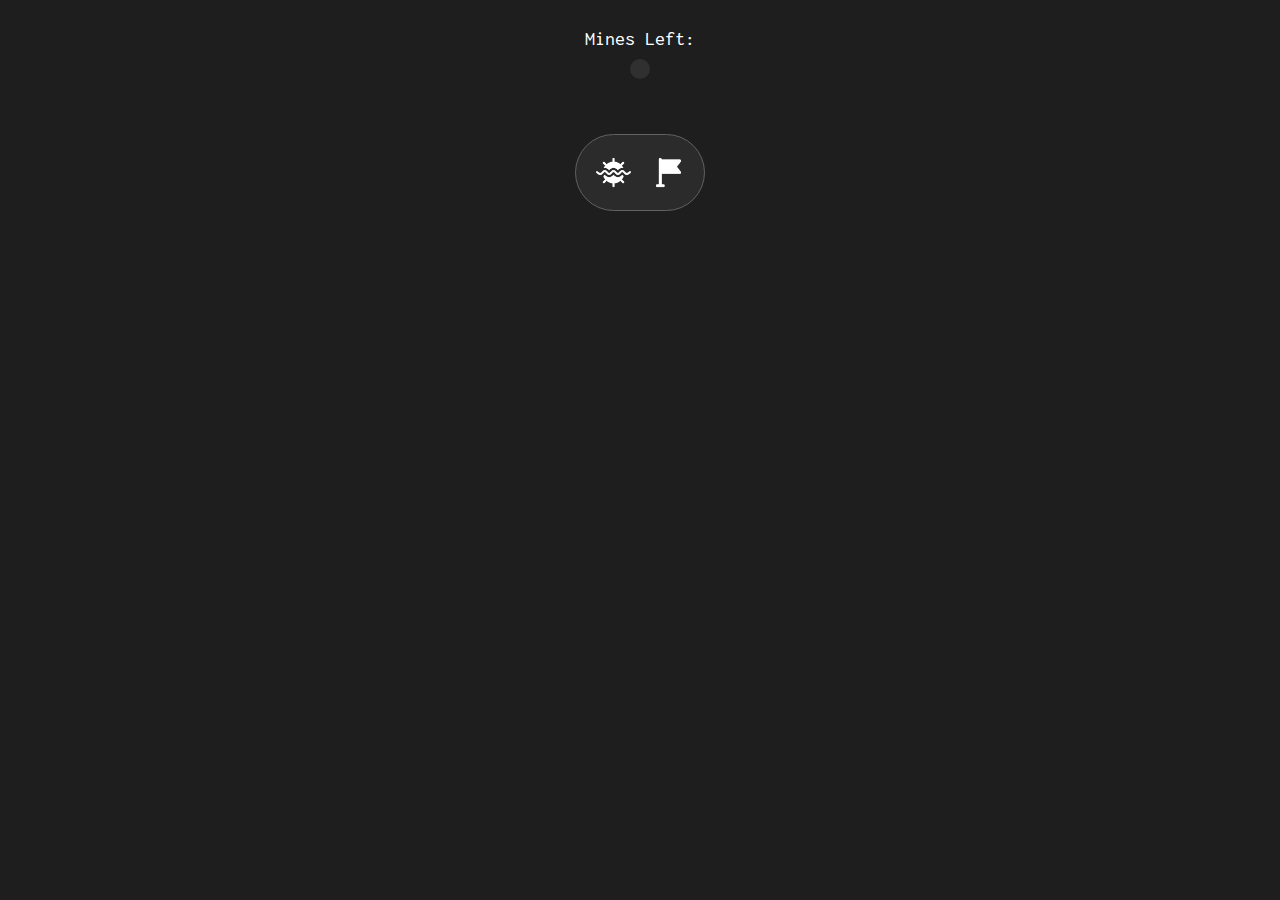
<file: inedex.html>
<!DOCTYPE html>
<html lang="en">
<head>
    <meta charset="UTF-8">
    <meta http-equiv="X-UA-Compatible" content="IE=edge">
    <meta name="viewport" content="width=device-width, initial-scale=1.0">

    <script src="./script.js" type="module"></script>

    <link rel="stylesheet" href="./minesweeper.css">
    <link rel="preconnect" href="https://fonts.googleapis.com">
    <link rel="preconnect" href="https://fonts.gstatic.com" crossorigin>
    <link href="https://fonts.googleapis.com/css2?family=Inconsolata:wght@500;600&family=Roboto:wght@700&display=swap" rel="stylesheet">
</head>
<body>
    <div class="title">
        <span class="main-title"></span>
        <p class="subtext">Mines Left: <span data-mine-count></span></p>
    </div>
    <div class="level">
        <!-- <div class="easy">Easy</div>
        <div class="medium">Medium</div>
        <div class="hard">Hard</div> -->
    </div>
    <div class="board"></div>
    <div class="option">
        <!-- <i class="indicator"></i> -->
        <div class="mine-container">
            <img class="mine-icon" src="pic/007-mines-1.png">
        </div>
        <div class="flag-container">
            <img class="flag-icon" src = "pic/flag-white.png">
        </div>
    </div>

</body>
</html>
</file>
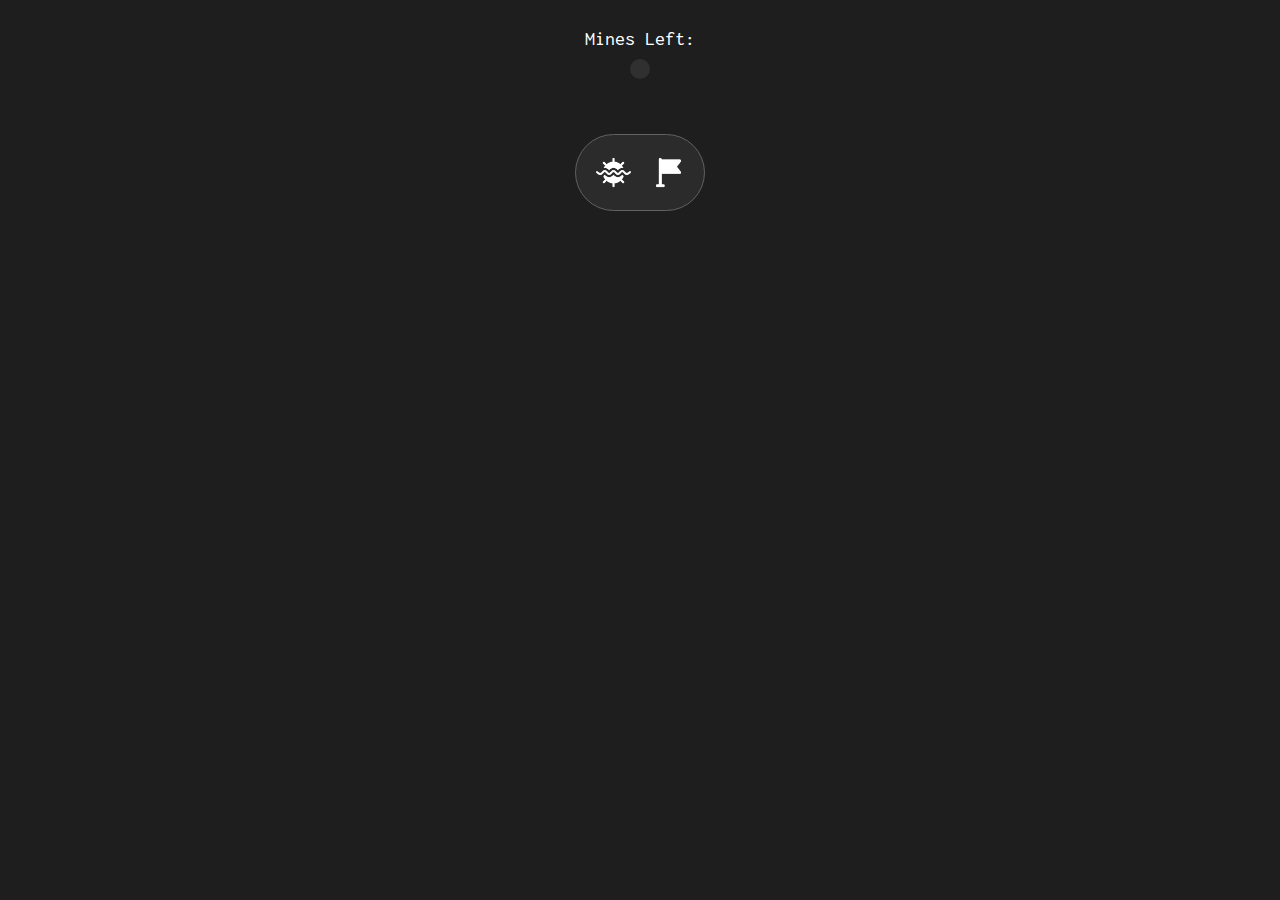
<file: minesweeper.html>
<!DOCTYPE html>
<html lang="en">
<head>
    <meta charset="UTF-8">
    <meta http-equiv="X-UA-Compatible" content="IE=edge">
    <meta name="viewport" content="width=device-width, initial-scale=1.0">

    <script src="./script.js" type="module"></script>

    <link rel="stylesheet" href="./minesweeper.css">
    <link rel="preconnect" href="https://fonts.googleapis.com">
    <link rel="preconnect" href="https://fonts.gstatic.com" crossorigin>
    <link href="https://fonts.googleapis.com/css2?family=Inconsolata:wght@500;600&family=Roboto:wght@700&display=swap" rel="stylesheet">
</head>
<body>
    <div class="title">
        <span class="main-title"></span>
        <p class="subtext">Mines Left: <span data-mine-count></span></p>
    </div>
    <div class="level">
        <!-- <div class="easy">Easy</div>
        <div class="medium">Medium</div>
        <div class="hard">Hard</div> -->
    </div>
    <div class="board"></div>
    <div class="option">
        <!-- <i class="indicator"></i> -->
        <div class="mine-container">
            <img class="mine-icon" src="pic/007-mines-1.png">
        </div>
        <div class="flag-container">
            <img class="flag-icon" src = "pic/flag-white.png">
        </div>
    </div>

</body>
</html>
</file>
<file: minesweeper.css>
* {
    box-sizing: border-box;
}
body {
    /* margin-bottom: 100px; */
    display: flex;
    align-items: center;
    justify-content: center;
    flex-direction: column;
    /* margin: 0; */
    background-color: rgb(30, 30, 30);
}
.restart-icon {
    height: 20px;
}
#restart {
    padding: 8px;
    border-radius: 50px;;
    display: flex;
    align-items: center;
    justify-content: center;
    margin-bottom: 10px;
    transition: 0.2s;
}
#restart:hover {
    background-color: rgb(81, 81, 81);
    cursor: pointer;
}
.title {
    color: white;
    font-family: Inconsolata;
}
.main-title {
    color: white;
    font-size: 50px;
    text-align: center;
    margin-top: 30px;
    margin-bottom: 0;
    transition: 1s;
}
.main-title[data-game="lose"] {
    transition: 1s;
    color: red;
}
.main-title[data-game="win"] {
    transition: 1s;
    color: rgb(101, 215, 112);
}
/* .level {
    font-family: Inconsolata;
    display: flex;
    width: 270px;
    height: 50px;
    flex-direction: row;
    align-items: center;
    justify-content: center;
    background-color: rgb(48,48,48);
    color: white;
    margin-bottom: 15px;
    user-select: none;
}
.easy, .medium, .hard {
    padding: 10px;
}
.easy, .medium{
    margin-right: 10px;
}
.easy:hover, .medium:hover, .hard:hover {
    border-radius: 50px;
    margin: 0;
    padding: 5px;
    padding: 10px;
    background-color: rgb(62, 62, 62);
    cursor: pointer;
} */
.subtext {
    font-size: 20px;
    text-align: center;
    margin-bottom: 10px;
}
.board {
    display: grid;
    padding: 10px;
    margin-bottom: 5px;
    margin-left: 100px;
    margin-right: 100px;
    grid-template-columns: repeat(var(--size_x), 25px);
    grid-template-rows: repeat(var(--size_y), 25px);
    gap: 5px;
    background-color: rgb(48, 48, 48);
    border-radius: 10px;
    user-select: none;
    transition: 1s;
}
.board > * {
    width: 100%;
    height: 100%;
    display: flex;
    justify-content: center;
    align-items: center;
    border-radius: 5px;
    color: white;
    user-select: none;
}

.board > [data-status="hidden"] {
    background-color: rgb(101, 215, 112);
    transition: 0.2s;
}
.board > [data-status="hidden"]:hover {
    opacity: 0.5;
    cursor: pointer;
}
.board > [data-status="mine"] {
    background-image: url("pic/007-mines-1.png");
    background-color: red;
    background-repeat: no-repeat;
    background-position: center;
    background-size: 25px;
    border-radius: 5px;
    transition: 0.2s;
}
.board > [data-status="number"] {
    border: 0.5px solid rgb(133, 133, 133);
    /* background-color: azure; */
    font-family: Inconsolata;
    /* font-size: 10px; */
    transition: 0.2s;
}
.board > [data-status="flag"] {
    background-color:rgb(92, 92, 92);
    background-image: url(pic/flag-white.png);
    background-repeat: no-repeat;
    background-position: center;
    background-size: 20px;
    border-radius: 5px;
    transition: 0.2s;
}
.board > [data-status="flag"]:hover {
    opacity: 0.5;
    cursor: pointer;
}
.timer {
    display: flex;
    justify-content: center;
    align-items: center;
    margin-top: 10px;
    color: white;
    font-family: Inconsolata;
    font-size: 20px;
}
.option {
    display: flex;
    flex-direction: row;
    user-select: none;
    justify-content: center;
    align-items: center;
    margin-top: 50px;
    width: 130px;
    padding: 10px;
    /* bottom: 20px; */
    background-color: rgba(48, 48, 48, 0.7);
    backdrop-filter: blur(7px);
    border: 1px solid rgb(98, 98, 98);
    border-radius: 40px;
}
.option:hover {
    cursor: pointer;
}
.option[data-opt="flag"] .flag-container{
    background-color: rgba(250, 250, 250, 0.2);
}
.option[data-opt="mine"] .mine-container{
    background-color: rgba(250, 250, 250, 0.2);
}
.mine-icon, .flag-icon { 
    display: flex;
    align-items: center;
    justify-content: center;
    height: 35px;
}
.mine-container {
    margin-right: 2px;
}
.mine-container, .flag-container {
    border-radius: 50px;
    padding: 10px;
    transition: 0.2s;
}
/* .mine-container:hover, .flag-container:hover {
    background-color: rgb(63, 63, 63);
} */
.mine-icon > [data-status="mine-icon"] {
    background-color: white;

}
.flag-icon > [data-status="flag-icon"] {
    background-color: white;
}
</file>
